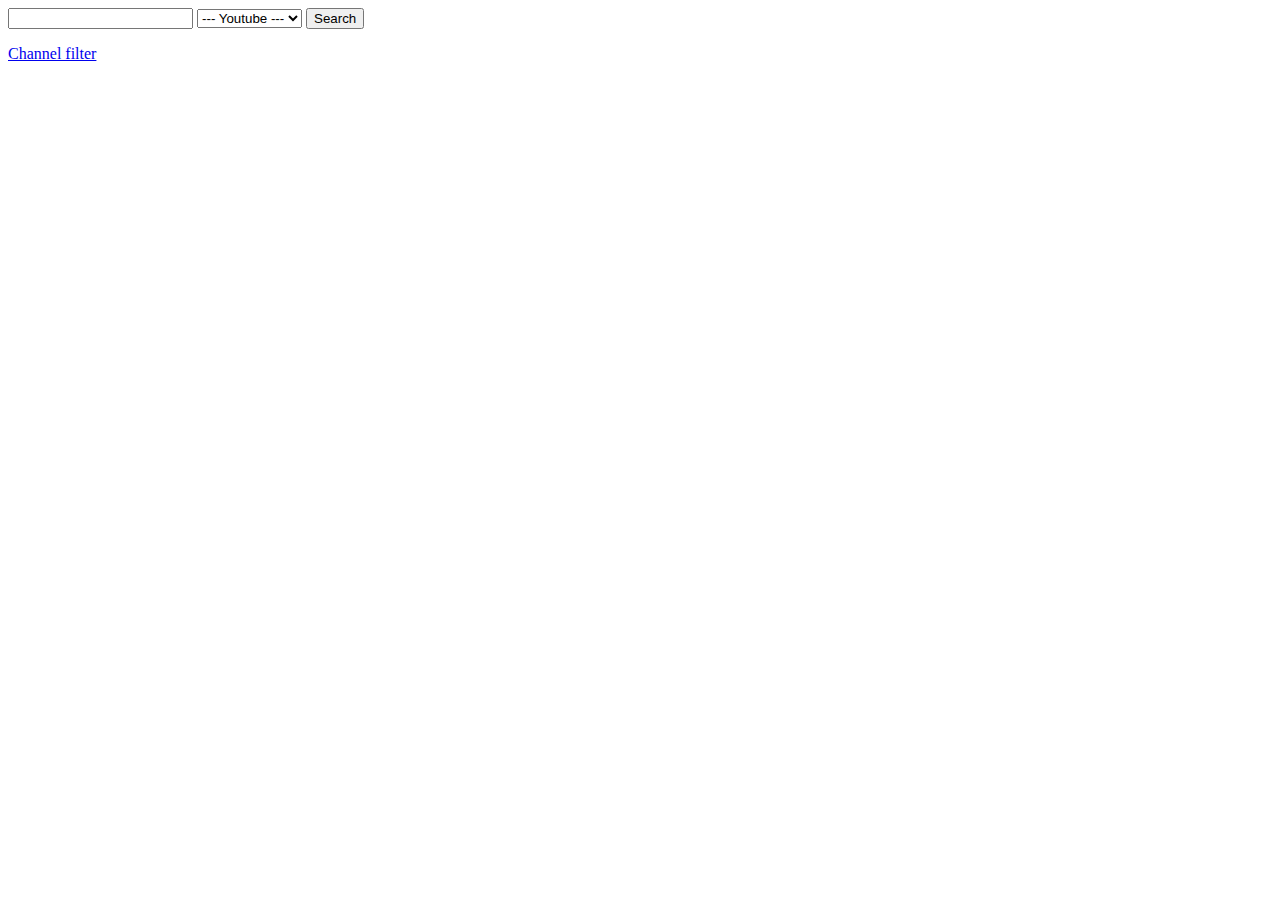
<file: preview/index.html>
<!DOCTYPE html>
<html>
  <head>
    <meta charset="utf-8">
    <link rel="stylesheet" type="text/css" href="" id="link_style" />
    <script type="text/javascript" src="js/jquery.js"></script>
    <script type="text/javascript" src="js/translate.js"></script>
    <script type="text/javascript" src="js/script.js"></script>
  </head>       
  <body>    
    <div id="yt" class="hlavni">           
      <div class="search">                 
        <a href="#" class="back active"></a>
        <input type="text" value="" name="query" class="text" />                 
        <select class="select">
          <option value="">--- Youtube ---</option>
        </select>
        <input type="submit" value="Search" class="submit" />                 
        <div class="clear"></div>           
      </div>           
      <div id="video-list">                 
        <ul>                   
          <div id="snippet--videos"></div>                 
        </ul>           
      </div>           
      <div class="foot">                 
        <a href="#" class="filter">Channel filter</a>                               
        <div class="clear"></div>           
      </div>    
    </div>                
  </body>
</html>
</file>
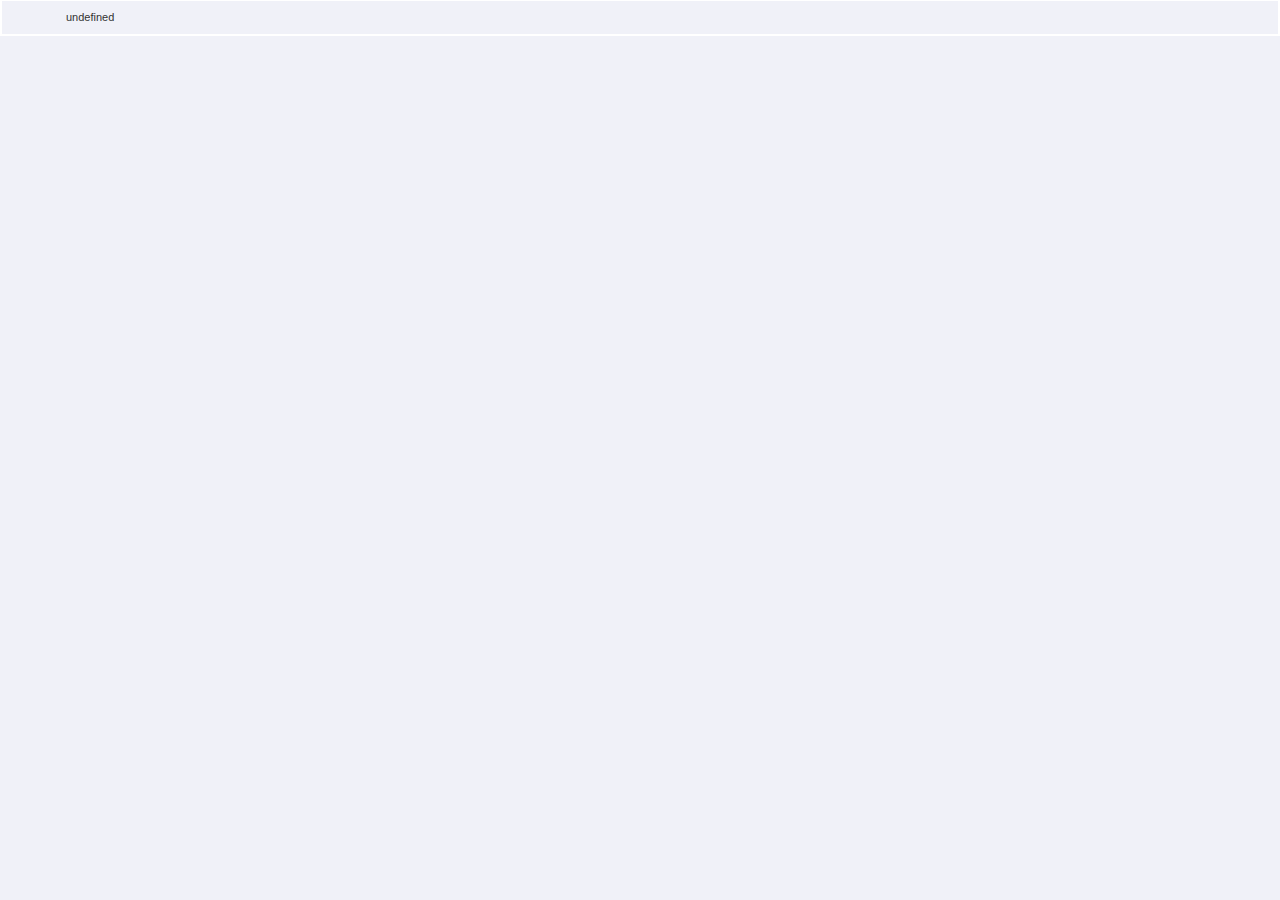
<file: bulk_notify_desktop.html>
<!DOCTYPE html>
<html>

<head>
<meta charset="utf-8">
<style>
*{
  margin:0;
  padding:0;          
}
body{
  position:relative;
  font-family:arial;
  font-size:11px;
  text-align:left;
  color:#323332;
  line-height:15px;
  background-color:#F0F1F8;
  border:solid 2px #ffffff;
  border-top:solid 1px #ffffff;
  overflow:hidden;
}
a{
  color:#324A8A;
  text-decoration:underline !important;
  cursor:pointer !important;
}
a:hover{
  color:#000;
}
.clear{
  clear:both;
  height:0;
  line-height:0;
  font-size:0;
}
#hlavni{
  padding:9px 8px 9px 64px;;
  overflow:hidden;
  position: relative;
}
.nadpis{
  color:#324A8A;
  display:block;
  padding:0 0 5px 0;
  font-size:12px;
  line-height:16px;
  font-weight:bold;
}
.img{
  position: absolute;
  left:8px;
  top:6px;
  max-width:48px;
  max-height:48px;
}
</style>
<script type='text/javascript' src='bulk_notify_desktop.js'></script>
</head>

<body>
  <div id="hlavni">
  </div>
</body>

</html>
</file>
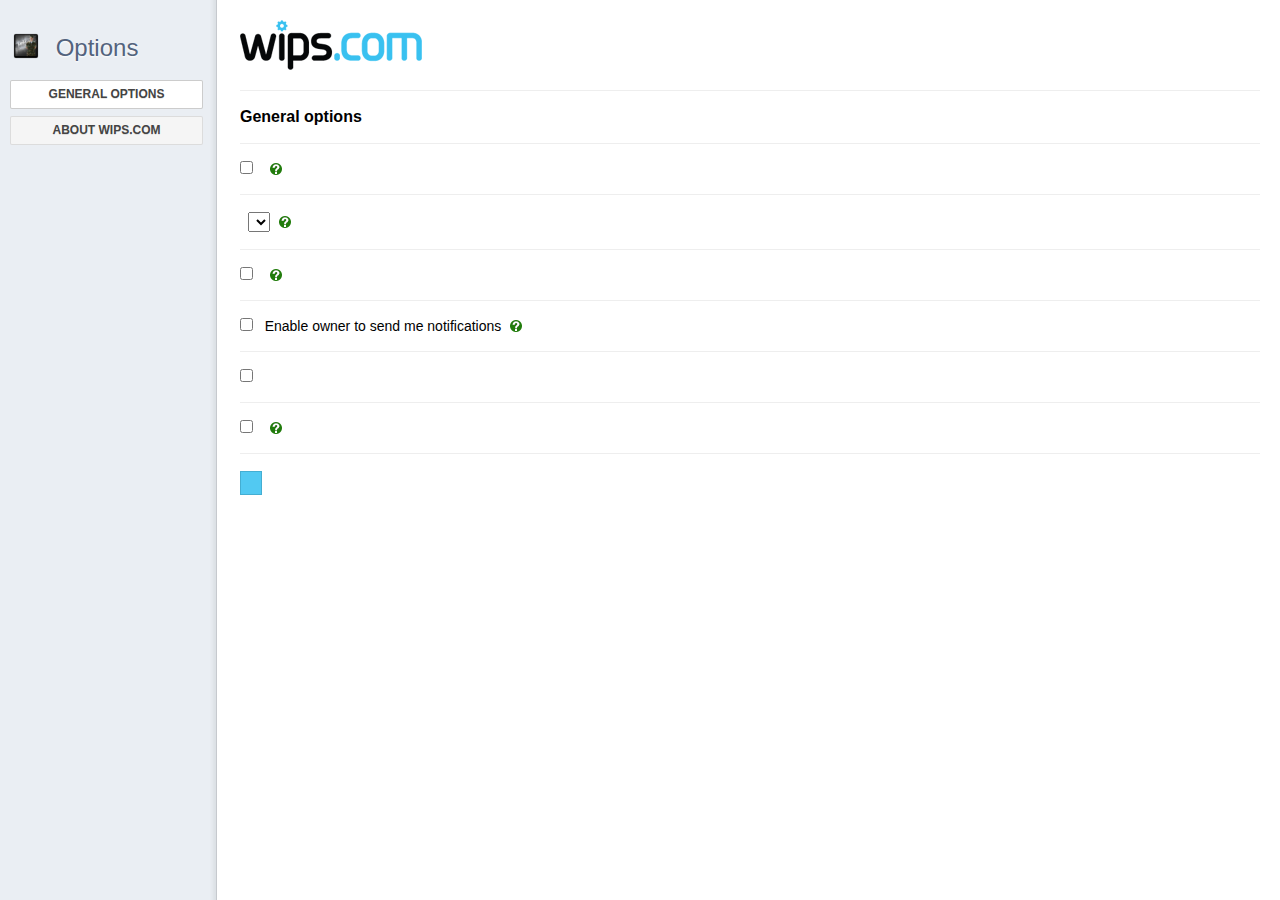
<file: options.html>
<!DOCTYPE html>
<html>

<head>
  <meta charset="utf-8">
  <title>Wips.com</title>
  <link rel="stylesheet" type="text/css" href="css/simple-slider.css" />
  <link rel="stylesheet" type="text/css" href="css/jquery.minicolors.css" />
  <link rel="stylesheet" type="text/css" href="css/options.css" />
  <script type='text/javascript' src='jquery.js'></script>
  <script type='text/javascript' src='jquery.minicolors.js'></script>
  <script type='text/javascript' src='simple-slider.js'></script>
  <script type='text/javascript' src='config.js'></script>
  <script type="text/javascript" src="options.js"></script>
  <script type='text/javascript' src='social.js'></script>
  <script type='text/javascript' src='ga.js'></script>
</head>

<body>
<div id="hlavni">                 

<div id="leftpanel">
  <h2 id="left_h2">
    <img src="images/ico32.png" alt="wips" />
    <span class="" i18n="options">Options</span>
  </h2>
  <ul>
    <li rel="blok_general" class="active" i18n="options">General options</li>
  </ul>
  <!--<h3>Turn off the Light</h3>
  <ul>
    <li rel="blok_eclipse_general" class="href_from_notif">Options</li>
    <li rel="blok_eclipse_yt">Dimming Youtube</li>
  </ul>-->
  <ul> <!--style="margin-top:30px;"-->
    <li rel="blok_about">About Wips.com</li>
  </ul>
  <div class="saved none i18n" i18n="settings_saved"></div>
  <div class="error none"></div>
</div>
  
  
<img id="logo" src="images/options_logo.png" alt="Wips.com" /><br />
<h1 id="h1"></h1>
<hr />
  
<div id="blok_general" class="change_blok">
  <h2 class="" i18n="options">General options</h2>
  <hr />
  <div>
    <input id="desknot_check" type="checkbox" name="" /> &nbsp;
    <label for="desknot_check" class="i18n" i18n="desktop_notifications"></label>
    <span class="help"><span class="i18n" i18n="desktop_notifications_help"></span></span>
  </div>
  <hr />
  <div>
    <label class="i18n" i18n="notify_close"></label> &nbsp;
    <select id="notify_close_time" name=""></select>
    <span class="help"><span class="i18n" i18n="notify_close_help"></span></span>
  </div>
  <hr />
  <div>
    <input id="desknot_bg_check" type="checkbox" name="" /> &nbsp;
    <label for="desknot_bg_check" class="i18n" i18n="notify_bg"></label>
    <span class="help"><span class="i18n" i18n="notify_bg_help"></span></span>
  </div>
  <hr />
  <div id="bulk_notify">
    <input id="bulk_notify_check" type="checkbox" name="" /> &nbsp;
    <label for="bulk_notify_check" id="bulk_notify_label" class="i18n" i18n="bulk_notify">Enable owner to send me notifications</label>
    <span class="help"><span class="i18n" i18n="bulk_notify_help">The good example of this is some questions for you, how to improve the extension. We highly recommend this to be enabled. It won’t be used as a spam.</span></span>
  </div>
  <hr />
  <div>
    <input id="update_notify_active" class="univ_check" type="checkbox" name="" /> &nbsp;
    <label class="i18n" i18n="enable_update_notify" for="update_notify_active"></label>
  </div>
  <hr />
  <div>
    <input id="stats_check" type="checkbox" name="" /> &nbsp;
    <label for="stats_check" class="i18n" i18n="stats"></label>
    <span class="help"><span class="i18n" i18n="stats_help"></span></span>
  </div>
</div>

<div id="blok_about" class="change_blok none">
  <h2>About</h2>
  <img src="images/wipsak.png" alt="" class="wipsak" />
  <p>We have created this extension as simple as possible so you can quickly access the best videos on YouTube and you can easily search for them.</p>
  <p>Take a look also on our other extensions here: <a href="http://www.wips.com/showcase" target="_blank">http://www.wips.com/showcase</a></p> 
  <p>&nbsp;</p>
  <h3>What is the functionality?</h3>
  <p>Whenever you want to search for some video on Youtube, you don’t need to visit it and then search it.</p>
  <p>When you click on the icon, the small frame with featured videos will show up and on the top there is an input, where you can write your search query. The results will show up in the new tab.</p>
  <p>You don’t need to be signed to Youtube to use this.</p>
  <p>&nbsp;</p>
  <h3>About the developer</h3>
  <p>Wips.com is a team of developer enthusiastic about Chrome Extensions and Mozilla Add-ons. We love developing extensions for users and we are happy to hear new ideas and any feedback from you. That is why you can write us on <a href="mailto:info@wips.com">info@wips.com</a> anytime and be sure that we will reply.</p>
  <p>Stay tuned for new extensions. We are planning to make a lot of them!</p>
  <p>With love ♥<br />
  Wips.com team</p>
  <hr />
  <h3>Contact us</h3>
  <p>We are more than happy to hear your ideas and feedback. Feel free to do so, whenever you want and be sure that we will reply. Usually within one or two days you get your reply.</p>
  <p>You can follow us on following social networks:</p>
  <span class="clear"></span>
  <div class="social">
    <div class="social_top">
      <ul>
        <li id="share-facebook-obal"></li>
        <li id="share-twitter-obal"></li>
        <li id="share-google-obal"></li>
      </ul>
    </div>
    <div class="clear"></div>
    <div class="social_foot">
      <a target="_blank" href="http://www.twitter.com/wipscom" class="twitter"></a>
      <a target="_blank" href="http://www.facebook.com/wipscom" class="fb"></a>
      <a href="mailto:info@wips.com" class="email"></a>
      <a target="_blank" href="https://plus.google.com/100520130082816551481/posts" class="gplus"></a>
    </div>
  </div>
</div>

<!--<div id="blok_eclipse_general" class="change_blok none">
  <h2>Turn off the Light - General options</h2>
  <hr />
  <div id="preview">
      <div class="bg"></div>
      <img class="image" src="images/preview_img.jpg" alt="" />
  </div>
  <hr />
  <label class="i18n" i18n="color" style="cursor:default;"></label>:
  <input id="minicolors" type="text" value="" />
  <hr />
  <div id="opacity_slider_left">
    <label class="i18n" i18n="opacity" style="cursor:default;"></label>:
    <span id="opacity_show"></span>
  </div>
  <div id="opacity_slider_right">
    <input id="opacity" type="text" value="" data-slider="true" data-slider-range="0,100" data-slider-step="1" />
  </div>
  <div class="clear"></div>
  <hr />
  <input id="fade_in_out" class="univ_check" type="checkbox" name="" />
  <label class="i18n" i18n="fade_in_out" for="fade_in_out"></label>
  <hr />
  <input id="context_menu" class="univ_check" type="checkbox" name="" />
  <label class="i18n" i18n="context_menu" for="context_menu"></label>
  <hr />
  <input id="autoplay" class="univ_check" type="checkbox" name="" />
  <label class="i18n" i18n="autoplay" for="autoplay"></label>
  <hr />
  <input id="shortcut_key" class="univ_check" type="checkbox" name="" />
  <label class="i18n" i18n="shortcut_key" for="shortcut_key"></label>
</div>

<div id="blok_eclipse_yt" class="change_blok none">
  <h2>Turn off the Light - Youtube options</h2>
  <hr />
  <input id="info_bar" class="univ_check" type="checkbox" name="" />
  <label class="i18n" i18n="info_bar" for="info_bar"></label>
  <span class="help"><span class="i18n" i18n="info_bar_help"></span></span>
  <hr />
  <input id="like_dislike" class="univ_check" type="checkbox" name="" />
  <label class="i18n" i18n="like_dislike" for="like_dislike"></label>
  <span class="help"><span class="i18n" i18n="like_dislike_help"></span></span>
  <hr />
  <input id="video_title" class="univ_check" type="checkbox" name="" />
  <label class="i18n" i18n="video_title" for="video_title"></label>
  <span class="help"><span class="i18n" i18n="video_title_help"></span></span>
  <hr />
  <input id="channel_bar" class="univ_check" type="checkbox" name="" />
  <label class="i18n" i18n="channel_bar" for="channel_bar"></label>
  <span class="help"><span class="i18n" i18n="channel_bar_help"></span></span>
  <hr />
  <input id="suggestions" class="univ_check" type="checkbox" name="" />
  <label class="i18n" i18n="suggestions" for="suggestions"></label>
  <span class="help"><span class="i18n" i18n="suggestions_help"></span></span>
  <hr />
  <input id="number_views" class="univ_check" type="checkbox" name="" />
  <label class="i18n" i18n="number_views" for="number_views"></label>
  <span class="help"><span class="i18n" i18n="number_views_help"></span></span>
  <hr />
  <input id="like_bar" class="univ_check" type="checkbox" name="" />
  <label class="i18n" i18n="like_bar" for="like_bar"></label>
  <span class="help"><span class="i18n" i18n="like_bar_help"></span></span>
</div>-->

<hr />
<input type="button" id="close" value="" class="i18n" i18n="close" />

</div>
</body>

</html>
</file>
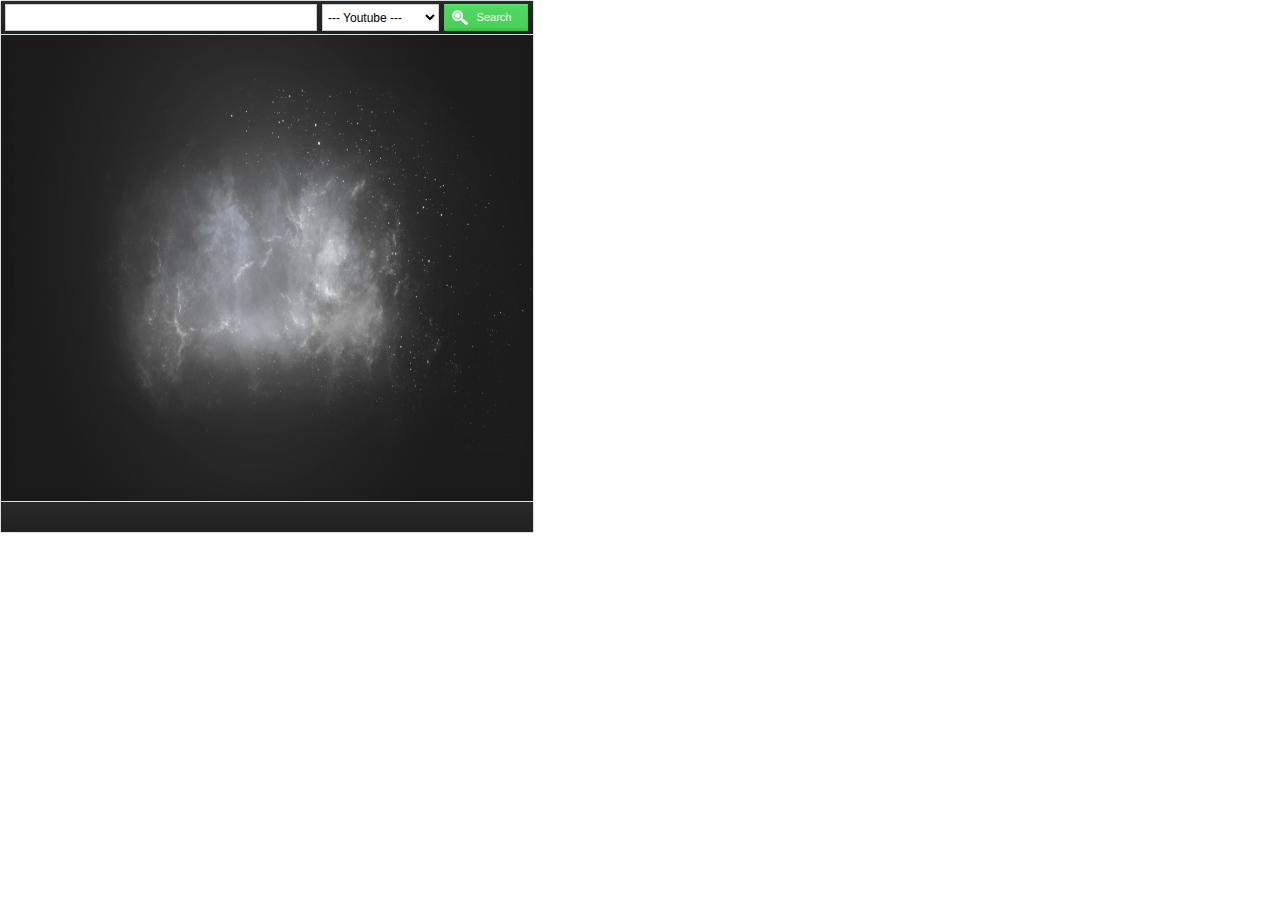
<file: popup.html>
<!DOCTYPE html>
<html>
  <head>
    <meta charset="utf-8">
    <link rel="stylesheet" type="text/css" href="css/style14.css" />
    <script type="text/javascript" src="jquery.js"></script>
    <script type="text/javascript" src="jquery.nicescroll.js"></script>
    <script type="text/javascript" src="config.js"></script>
    <script type="text/javascript" src="popup.js"></script>
    <script type="text/javascript" src="social.js"></script>
    <script type="text/javascript" src="ga.js"></script>
  </head>       
  <body>    
    <div id="yt" class="hlavni">           
      <div class="search">                 
        <a href="#" class="back ga" data-ga="Button - Back"></a>
        <input type="text" value="" name="query" class="text" />                 
        <select class="select">
          <option value="">--- Youtube ---</option>
        </select>
        <input type="submit" value="Search" class="submit" />                 
        <div class="clear"></div>           
      </div>           
      <div class="live search none"><a href="" target="_blank"><img src="images/online.png" alt="" /><span>Click here to join the live stream</span></a></div>
      <div id="video-list">                 
        <ul>                   
          <div id="snippet--videos"></div>                 
        </ul>           
      </div>           
      <div class="foot">                 
        <a href="#" class="logout none ga" data-ga="Button - Logout">Logout</a>                 
        <div class="clear"></div>           
      </div>
      <img class="loader none" src="images/loader.gif" alt="" />
      <div class="alert none"><span></span></div>
      <div id="channel_filter">
        <div class="in"></div>
        <span class="close">Close</span>   
    </div>                
  </body>
</html>
</file>
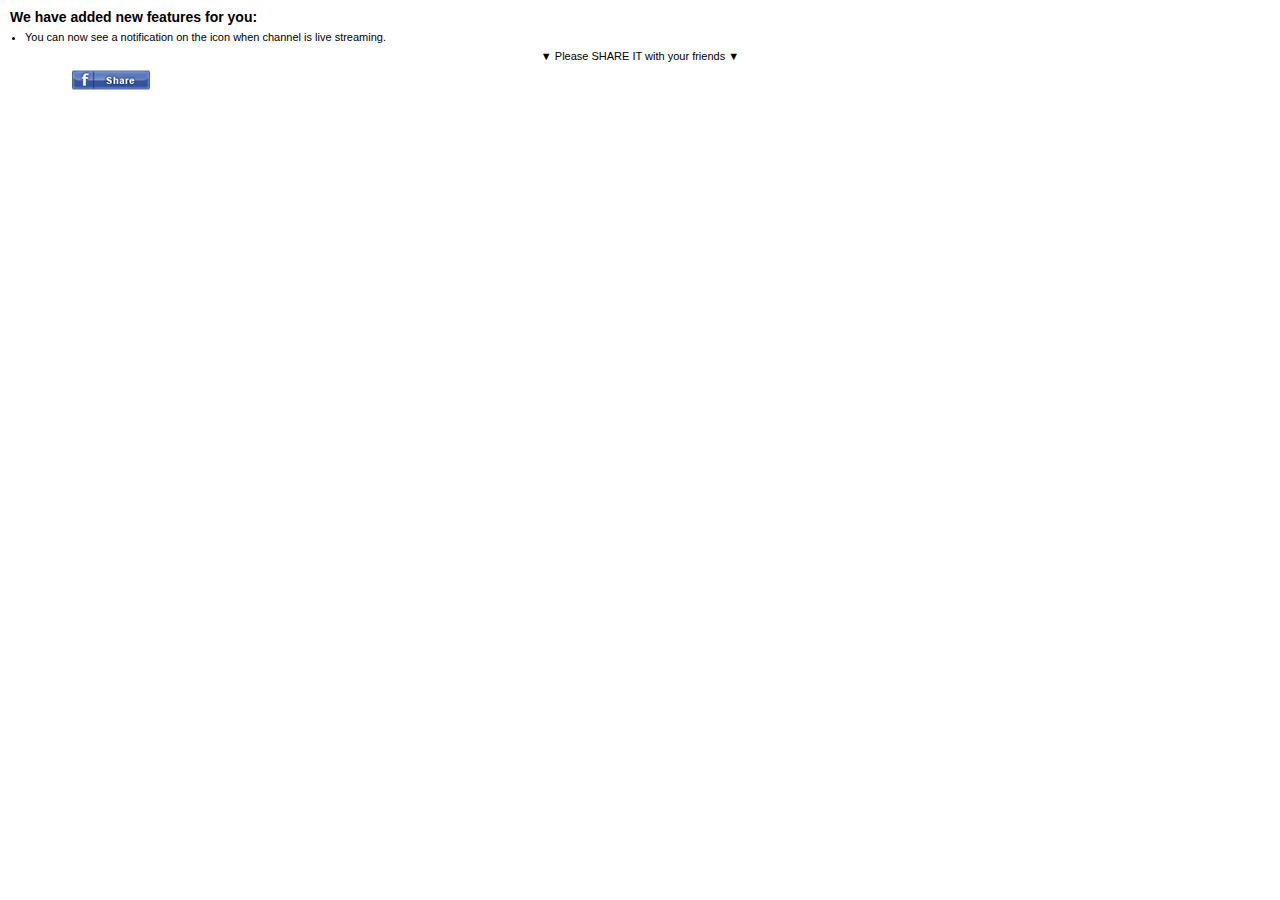
<file: update_notify.html>
<!DOCTYPE html>
<html>

<head>
  <meta charset="utf-8">
  <style type="text/css">
    *{margin:0;padding:0;font-family:arial;font-size:11px;color:#000000;}
    body{line-height:14px;}
    #hlavni{padding:10px 10px 7px 10px;}
    .title{display: block;font-weight: bold;font-size:14px;}
    .clear{display:block;clear:both;height:0;}
    ul{padding:3px 0 0 15px;}
    ul li{padding:3px 0 0 0;}
    p{padding:5px 0 0 0;text-align: center;}
    #hlavni .social{padding:7px 0 0 62px;}
    #hlavni .social .blok{display: block;float: left;}
    #hlavni .social .fb_obal{width:100px;}
    #hlavni .social .twt_obal{width:90px;}
  </style>
  <script type="text/javascript" src="jquery.js"></script>
  <script type="text/javascript" src="config.js"></script>
  <script type="text/javascript" src="ga.js"></script>
  <script type="text/javascript" src="update_notify.js"></script>
</head>

<body>
<div id="hlavni">
  <strong class="title">We have added new features for you:</strong>
  <ul>
    <li>You can now see a notification on the icon when channel is live streaming.</li>
  </ul>
  <p>▼ Please SHARE IT with your friends ▼</p>
  <div class="social">
    <span class="blok fb_obal"><img src="images/fb-share-button.png" alt="" class="fb_share" /></span>
    <span class="blok twt_obal"><iframe allowtransparency="true" frameborder="0" scrolling="no" src="" style="width:130px; height:20px;" class="twt_share"></iframe></span>
    <span class="clear"></span>
  </div>
</div>
</body>

</html>
</file>
<file: css/simple-slider.css>
.slider {
  width: 300px;
}

.slider > .dragger {
  background: #8DCA09;
  background: -webkit-linear-gradient(top, #8DCA09, #72A307);
  background: -moz-linear-gradient(top, #8DCA09, #72A307);
  background: linear-gradient(top, #8DCA09, #72A307);

  -webkit-box-shadow: inset 0 2px 2px rgba(255,255,255,0.5), 0 2px 8px rgba(0,0,0,0.2);
  -moz-box-shadow: inset 0 2px 2px rgba(255,255,255,0.5), 0 2px 8px rgba(0,0,0,0.2);
  box-shadow: inset 0 2px 2px rgba(255,255,255,0.5), 0 2px 8px rgba(0,0,0,0.2);

  -webkit-border-radius: 10px;
  -moz-border-radius: 10px;
  border-radius: 10px;

  border: 1px solid #496805;
  width: 16px;
  height: 16px;
}

.slider > .dragger:hover {
  background: -webkit-linear-gradient(top, #8DCA09, #8DCA09);
}

.slider > .track {
  background: #ccc;
  background: -webkit-linear-gradient(top, #bbb, #ddd);
  background: -moz-linear-gradient(top, #bbb, #ddd);
  background: linear-gradient(top, #bbb, #ddd);

  -webkit-box-shadow: inset 0 2px 4px rgba(0,0,0,0.1);
  -moz-box-shadow: inset 0 2px 4px rgba(0,0,0,0.1);
  box-shadow: inset 0 2px 4px rgba(0,0,0,0.1);

  -webkit-border-radius: 8px;
  -moz-border-radius: 8px;
  border-radius: 8px;

  border: 1px solid #aaa;
  height: 4px;
}
</file>
<file: css/options.css>
*{
  margin:0;
  padding:0;
  font-family:arial;
  font-size:14px;
  color:#000000;          
}

body{
  background:url('../images/options_bg.png') repeat-y 0 0;
}

#hlavni{
  position:relative;
  min-width:600px;
  padding:20px 20px 20px 240px;
  text-align:left;
}

h1{
  font-size:20px;
}

h2{
  font-size:16px;
  margin:0 0 10px 0;
}

input,label,select,option,.remove{
  cursor: pointer;
}

hr{
  display:block;
  height:0;
  margin:17px 0;
  border:none;
  border-bottom:solid 1px #eeeeee;
}

p{
  padding:0 10px 10px 0;
}

.clear{
  clear:both;
  display: block;
}

input[type=button]{
  display: inline-block;
  cursor:pointer;
  padding:0 10px;
  height:24px;
  line-height:22px;
  font-size:14px;
  text-align: center;
  color:#ffffff;
  background-color:#52C9F2;
  border:solid 1px #44AED2;
}

input[type=button]:hover{
  background-color:#24B6E8;
  border:solid 1px #2590B4;
}

input[type=text]{
  display: inline-block;
  width:250px;
  height: 16px;
  line-height: 16px;
  padding:2px 5px;
}

#leftpanel{
  position: absolute;
  left:0px;
  top:25px;
  width:200px;
  padding:5px 0 0 10px;
}

#leftpanel h2{
  padding:0 0 20px 0;
  margin:0;
  color: #53637D;
  font-size:24px;
  font-weight: normal;
  line-height:24px;
  text-shadow: white 0 1px 2px;
}

#leftpanel h2 span{
  color: #53637D;
  font-size:24px;
  font-weight: normal;
  line-height:24px;
  text-shadow: white 0 1px 2px;
}

#leftpanel h2 img{
  margin:0 7px -6px 0;
}

#leftpanel h3{
  padding:15px 10px 10px 0;
  margin:0;
  color: #53637D;
  font-size:20px;
  font-weight: normal;
  text-align: center;
  line-height:20px;
  text-shadow: white 0 1px 2px;
}

#leftpanel ul{
  list-style-type: none;
  padding:0;
}

#leftpanel ul li{
  display: block;
  border: 1px solid rgba(0, 0, 0, 0.1);
  border-radius: 2px;
  background-color: whiteSmoke;
  background-image: -webkit-linear-gradient(center top , whiteSmoke, #F1F1F1);
  color: #444;
  text-shadow: 0 1px rgba(0, 0, 0, 0.1);
  text-transform: uppercase;
  text-align: center;
  text-decoration: none;
  cursor: default;
  font-size: 12px;
  font-weight: bold;
  height: 27px;
  line-height: 27px;
  outline: 0 none;
  padding: 0 8px;
  width: 175px;
  margin: 0 0 7px 0;
}

#leftpanel ul li.active{
  border: 1px solid rgba(0, 0, 0, 0.2);
  background-color:white;
}

#leftpanel ul li:hover{
  border: 1px solid rgba(0, 0, 0, 0.2);
  -webkit-box-shadow:0 1px 1px #bbbbbb;
  cursor: pointer;
}

.connect_marg{
  margin-top:-23px;
}

#leftpanel .saved{
  padding:5px 7px 0 0;
  text-align: center;
  color:#00AF15;
}

#leftpanel .error{
  padding:5px 7px 0 0;
  text-align: center;
  color:#CD0000;
}

.change_blok .help{
  position: relative;
  display: inline-block;
  width:12px;
  height:12px;
  margin:0 0 -1px 5px;
  cursor: pointer;
  background: url('../images/otaznik.png') no-repeat 0 0;
}

.change_blok .help span{
  display: none;
  position: absolute;
  padding:5px 7px;
  width:250px;
  left:20px;
  top:-14px;
  font-size:11px;
  line-height:14px;
  color:#666;
  cursor: default;
  background-color:#f9f9f9;
  border:solid 1px #ccc;
  border-radius:5px;
  z-index:1000000;
}

.change_blok .help:hover span{
  display: block;
}

.none{
  display: none;
}

.wipsak{
  display: block;
  float: right;
  margin:-20px 10px 10px 10px;
}

.change_blok p{
  padding:10px 0 0 0;
}

.social{
    margin:15px 0 0 0;
    padding:16px 0 0 0;
    border-top:solid 1px #eeeeee;
}

.social_top{
  padding:0 0 5px 75px;
}

.social_top ul{
  margin:0 auto;
  width:450px;
}

.social_top ul li{
  list-style-type: none;
  float: left;
  width:150px;
}

.social_foot a{
    display: inline-block;
    width:36px;
    height:36px;
    margin:0 0 -13px 0px;
}

.social_foot a.twitter{
    background: url('../images/foot_ico_twitter.png') no-repeat 0 0;
}

.social_foot a.fb{
    background: url('../images/foot_ico_fb.png') no-repeat 0 0;
}

.social_foot a.email{
    background: url('../images/foot_ico_email.png') no-repeat 0 0;
}

.social_foot a.gplus{
    background: url('../images/foot_ico_gplus.png') no-repeat 0 0;
}

.social_foot a:hover{
    background-position:0 -36px !important;
}

.social_foot{
   text-align: center;
}

#mode .odsad{
  padding:7px 0 0 0;
}

/* eclipse */

#opacity_slider_left{
  float:left;
  min-width:120px;
}

#opacity_slider_right{
  float:left;
  max-width:400px;
}

#preview{
  width:668px;
  height:418px;
  position: relative;
  background: url('../images/preview_bg.jpg') no-repeat 0 0;
  border:solid 1px #ccc;
}

#preview .bg{
  position: absolute;
  left:0;
  top:0;
  width:668px;
  height:418px;
  z-index: 20;
}

#preview .image{
  position: absolute;
  left:10px;
  top:43px;
  z-index: 50;
}
</file>
<file: css/style14.css>
/*** SPOLECNE ***/

*{
    margin:0;
    padding:0;
    border:none;
}

html, body{
    width:534px;
    height:533px;
    overflow:hidden;
}

body{
    font-family:arial, tahoma, verdana, sans-serif;
    font-size:12px;
    line-height:18px;
    color:#000000;
    text-align:left;
    overflow:hidden;
}

h1{
    display:block;
    font-size:20px;
    line-height:22px;
    color:#5BCCF2;
    font-weight:normal;
}

h2, h3{
    display:block;
    font-size:12px;
    line-height:18px;
}

a{
    text-decoration:underline;
    color:#555;
    outline:none;
}

a.no_underline{
    text-decoration:none;
}

a.no_underline:hover{
    text-decoration:underline;
}

a:hover{
    text-decoration:underline;      
}

table{
    border-collapse:collapse;
}

table td{
    vertical-align:top;
    padding:2px 4px;
}

ul{
    list-style-type:none;
}

.clear{
    clear:both;
    font-size:0;
    height:0;
    line-height:0;
}

.none{
    display:none;
}

.hlavni{
    width:532px;
    border:solid 1px #d9dee0;
    background-color:#ffffff;
    border-radius:2px;
    position: relative;
}

.hlavni .foot{
    background-color:#F1F7F9;
    position: relative;
    border-top:solid 1px #d9dee0;
    padding:0 17px;
    line-height:30px;
    height:30px;
    background-image:url("../images/bg_panel.png");
}

.hlavni .foot a.options{
    display:none;
    float:right;
    font-size:11px;
    padding:0 0 0 18px;
    background:url('../images/ico_settings.png') no-repeat 0 center;
    text-decoration: none !important; 
}

.hlavni .foot a.logout, .hlavni .foot a.filter{
    margin:0 9px 0 0;
    float:left;
    font-size:11px;
    text-decoration: none; 
}

.hlavni .foot a.filter{
    padding:0 0 0 25px;
    background:url('../images/ico_filter.png') no-repeat 0 center;
}

.hlavni .foot a.filter:hover{
    text-decoration: underline;
}

.hlavni .foot a.share{
    float:right;
    font-size:11px;
    padding:0 0 0 24px;
    background:url('../images/ico_share.png') no-repeat 0 center;
    text-decoration: none;
}

.hlavni .foot a.share:hover{
    text-decoration: underline;
}

.hlavni .alert{
  position:absolute;
  width:500px;
  left:16px;
  top:255px;
  text-align:center;
  z-index: 100000;
}

.hlavni .alert span{
  display:inline-block;
  margin:0;
  max-width:500px;
  padding:5px 10px;
  line-height:16px;
  font-size:14px;
  font-weight: bold;
  color:#444;
  background-color:#eee;
  border:solid 1px #666;
  border-radius:3px;
}

/*** YouTube ***/

#yt .search{
    height:27px;
    padding:3px 0 3px 4px;
    %padding:3px 0 0 4px;
    background-color:#F1F7F9;
    background-image:url("../images/bg_panel.png");
}

#yt .search .back{
  display: none;
  float: left;
  width:27px;
  height:27px;
  margin:0 5px 0 0;
  line-height:27px;
  background-repeat: no-repeat;
  background-position: 0 -27px;
  background-image: url('../images/search_back.png');
  cursor: default;
}

#yt .search .back.active{
  cursor: pointer;
  background-position: 0 0;
}

#yt .search input.text{
    float:left;
    display:block;
    width:300px;
    height:21px;
    line-height:21px;
    padding:2px 5px;
    font-family:arial;
    font-size:12px;
    background-color:#fff;
    border:solid 1px #cccccc;
}

#yt .search input.text.small{
    width:268px !important;
}

#yt .search input.defaultTextActive { 
    color: #a1a1a1; 
    font-style: italic;
}

#yt .search input.text.small{
    width:186px;
}

#yt .search .select{
    float:left;
    display:block;
    width:117px;
    height:27px;
    line-height:27px;
    padding:1px;
    margin:0 0 0 5px;
    font-family:arial;
    font-size:12px;
    background-color:#fff;
    border:solid 1px #cccccc;
}

#yt .search input.submit{
    float:left;
    display:block;
    width:84px;
    height:27px;
    line-height:27px;
    padding:0 0 4px 16px;
    margin:0 0 0 5px;
    cursor:pointer;
    font-size:11px;
    color:#ffffff;
    text-align:center;
    background: #969696 url('../images/search.png') no-repeat 0 0;
}

#yt .search input.submit:hover{
    background-position:0 -29px;
}

#yt .search .dvojsipka{
    display: block;
    float:left;
    margin:2px 5px 0 5px;
    cursor: pointer;
}

#yt .live{
    height:17px;
    text-align: center;
}

#yt .live a{
    font-size:11px;
    letter-spacing:1px;
    font-weight: bold;
    text-decoration: none;
}

#yt .live a:hover{
    text-decoration: underline;
}

#yt .live img{
    margin:0 5px -1px 0;
}

#video-list
{
    background-color:#ffffff;
    background-image: url("");
    background-position: bottom right;
    background-repeat:no-repeat;
    border-top: solid 1px #d9dee0;
    height: 466px;
    overflow: auto;
    padding: 0 5px;
    -moz-box-shadow:    inset 0 0 15px rgba(0,0,0,0.1);
    -webkit-box-shadow: inset 0 0 15px rgba(0,0,0,0.1);
    box-shadow:         inset 0 0 15px rgba(0,0,0,0.1);
}

#video-list li
{
    padding: 10px 12px;
    clear: left;
}

#video-list li.first
{
    border-top: 0;
}

#video-list li .preview
{
    display: block;
    float: left;
    position: relative;
    width: 106px;
}
#video-list li .preview img
{
    width: 106px;
}

#video-list li .preview span
{
    display: block;
    position: absolute;
    right: 2px;
    bottom: 7px;
    padding: 1px 3px;
    color: #fff;
    font-size: 90%;
    font-weight: bold;
    background-color: #171c16;
    border: 1px solid #171c16;
    border-radius: 2px;
    line-height: 100%;
}

#video-list li a
{
    text-decoration: none;
    color: #555;
}
#video-list li a:hover
{
    text-decoration: underline;
}

#video-list li div
{
    float: left;
    width: 258px;
    margin: 0 5px 0 15px;
}

#video-list li a.link-title
{
    font-weight: bold;
    font-size: 13px;
    display: block;
    color:#333;
}

#video-list li .link-desc
{
    color: #999;
    font-size: 90%;
    color:#707070;
}

#video-list li .views
{
    color: #666;
    display: block;
    color:#000000;
}

#video-list li .author
{
    display: block;
    margin: 10px 0 5px;
    font-size: 90%;
    color:#000000;
}

#video-list li .author img
{
    vertical-align: middle;
}

#video-list li .age
{
    float: right;
    font-size: 80%;
    color:#000000;
    text-align:right;
    line-height:26px;
}

#video-list li.noresults{
    text-align:center;
}

#video-list li .age .like, #video-list li .age .dislike{
    cursor: pointer;
}

/* SOCIAL */

#social
{
    display: none;
    position: absolute;
    left: 0;
    top: 0;
    width: 100%;
    height: 100%;
    z-index: 100000000;
    background: url('../images/popup_bg.png') repeat 0 0;
    border-radius:3px;
}

#social .top
{
    padding: 165px 0 25px 0;
    text-align: center;
    color: #fff;
    font-size: 24px;
    line-height: 30px;
}

#social ul
{
    margin: 0 0 0 103px;
    list-style-type: none;
    padding:0;
}

#social ul li
{
    float: left;
    text-align: center;
    width: 110px;
    padding:0;
    margin:0;
}

#social ul li:first-child
{
    width: 135px;
}

#social ul li:last-child
{
    width: 70px;
    margin-left: 15px;
}

#social ul li .fb-like iframe
{
    margin: 0 auto;
}

#social #share_hide{
  position: absolute;
  right:15px;
  bottom:7px;
  color:#ffffff;
  font-weight: bold;
  text-transform: uppercase;
  cursor: pointer;
}

#social #share_hide:hover{
  text-decoration: underline;
}

.hlavni .loader{
  position:absolute;
  left:200px;
  top:260px;
  z-index: 100000;
}

/********** FIX PARAMS **********/

a{
    color:#f2f2f2 !important;
}

.hlavni .search, .hlavni .foot{
    background-color:#000000 !important;
}

#yt .search{
    background-color:#000000 !important;
}

#yt .search input.text, #yt .search .select{
    background-color:#fff !important;
}

#yt .search input.submit{
    background-color: #2dd741 !important;
}

#video-list{
    background-color:#4f4f4f !important;
    background-image: url("/images/_background_image_.png") !important;
}

#video-list li a{
    color: #f2f2f2 !important;
}

#video-list li a.link-title{
    color:#ffffff !important;
}

#video-list li .link-desc{
    color:#ffffff !important;
}

#video-list li .views{
    color:#ffffff !important;
}

#video-list li .author{
    color:#ffffff !important;
}

#video-list li .age{
    color:#ffffff !important;
}

.foot .share, .foot .filter{
    color:#000000 !important;
}

#yt .search input.text, #yt .search .select{
    color:_INPUT_TEXT_COLOR_ !important;
}

#offline{
  position:relative;
  width:330px;
  height:531px;
  margin:70px auto 0 auto;
  background:#ffffff url('../images/offline_bg.jpg') no-repeat 0 0;
  overflow:hidden;
}
#offline span{
  display:block;
  position:absolute; 
  left:21px;
  top:26px;
  width:170px;
  height:66px;
  font-size:12px;
  line-height:22px;
  font-weight:bold;
  color:#222222;
  text-align:center;
  overflow:hidden;
}

#channel_filter{
  display: none;
  position: absolute;
  left: 0;
  top: 380px;
  width: 534px;
  height: 120px;
  margin:0 -1px;
  z-index: 100000000;
  color:#fff;
  background: url('../images/popup_bg.png') repeat 0 0;
}

#channel_filter .close{
  position: absolute;
  right:15px;
  bottom:9px;
  cursor: pointer;
  text-transform: uppercase;
}

#channel_filter .close:hover{
  text-decoration: underline;
}

#channel_filter .in{
  padding:18px 0 0 20px;
}

#channel_filter .blok{
  width:160px;
  float:left;
  padding:0 0 12px 0;
}

#channel_filter .blok input{
  float:left;
  cursor: pointer;
  margin:3px 6px 0 0;
}

#channel_filter .blok label{
  float:left;
  cursor: pointer;
  font-weight: bold;
}
</file>
